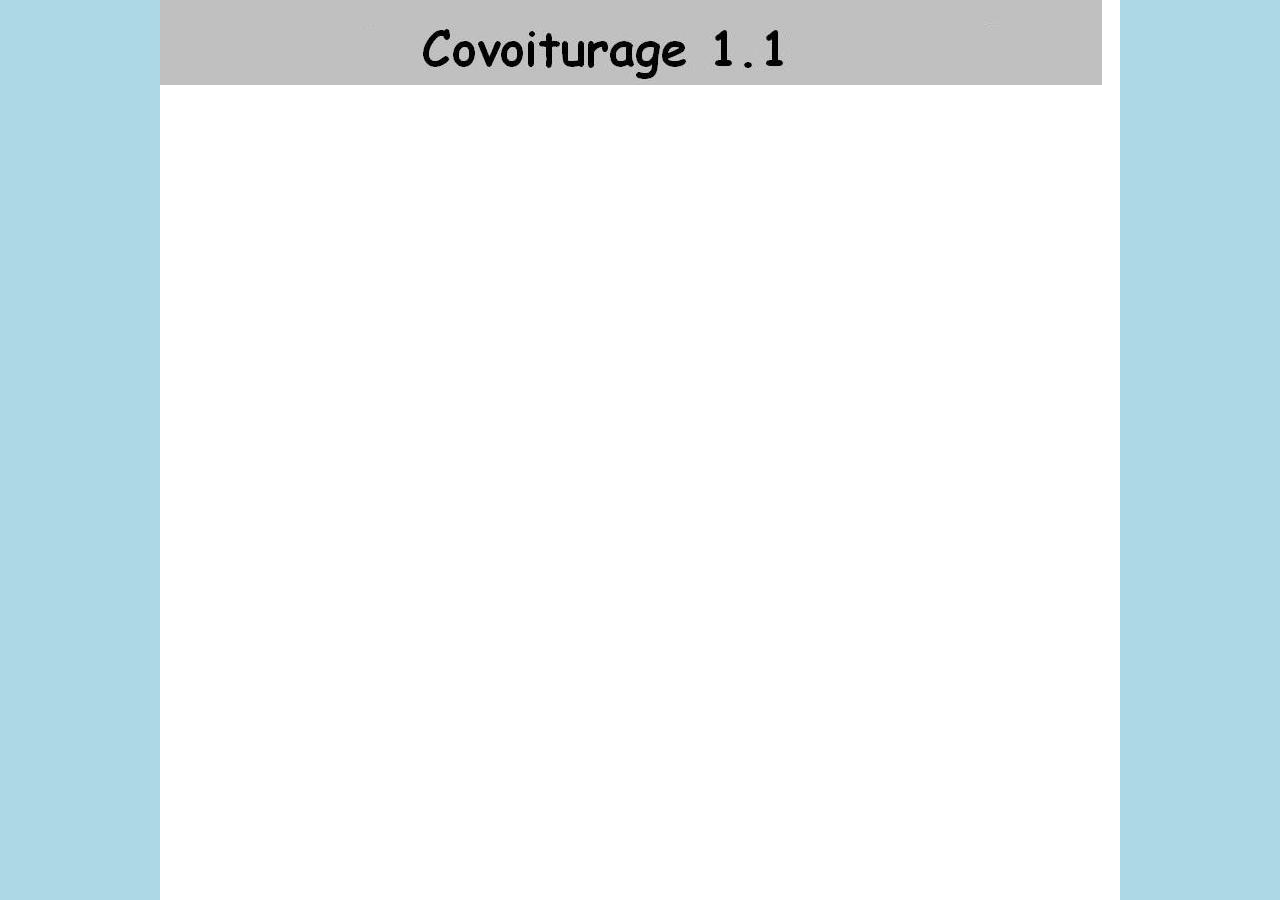
<file: index.html>
<html>

<head>

<title>Covoiturage en Vall�e Verte</title>
<META name="description" content="Site gratuit pour encourager le covoiturage en Vall�e Verte, Haute-Savoie.">
<META name="keywords" content="covoiturage, Vall�e Verte, vall�e verte, vallee verte, Haute-Savoie, Haute Savoie, haute savoie, Bo�ge, Boege, Bog�ve, Bogeve, Hab�re-Poche, Habere Poche, vvcovoiturage, 74">
<META name="Author" content="Yann Foucard">
<link rel="shortcut icon" href="images/favicon.ico" />
<link rel="icon" type="image/ico" href="images/favicon.ico">

</head>

<FRAMESET cols="*, 960,*" Frameborder="no">

<FRAME SRC="frame_gauche.htm" NAME="gauche">

<FRAMESET ROWS="85, *" Frameborder="no">

	<FRAME SRC="frame_haut.htm" NAME="haut">

	<FRAME SRC="index2.php" NAME="bas">

</FRAMESET> 

<FRAME SRC="frame_droite.htm" NAME="droite">

</FRAMESET> 

<NOFRAMES>
<BODY>
Cette page HTML n�cessite un navigateur supportant les frames,
veuillez nous en excuser.<BR><BR>
<a href="index2.php">Version sans frames</a>
</BODY>
</NOFRAMES>
</html>
</file>
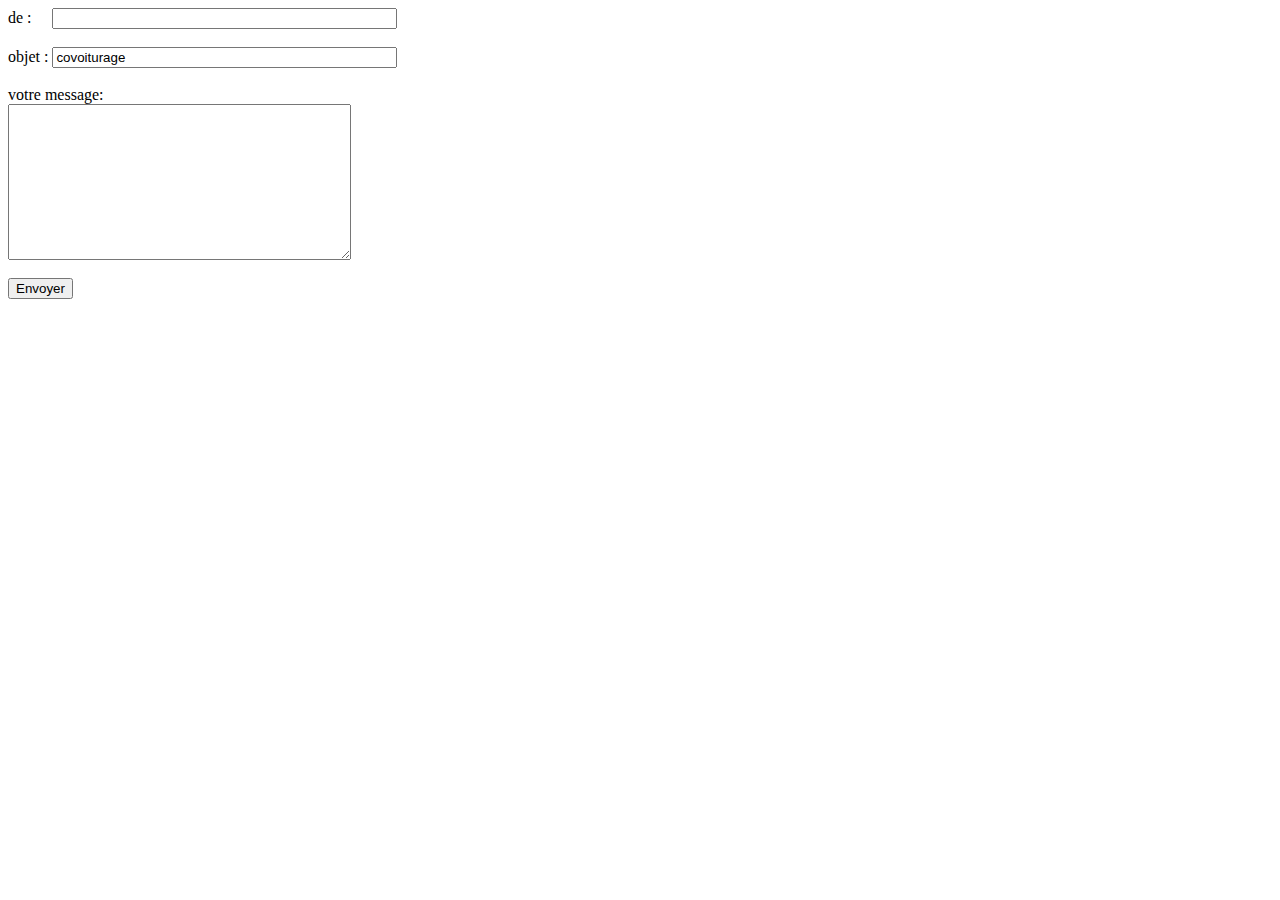
<file: rediger_message_webmaster.htm>
<html><script type="text/javascript" language="Javascript" >
<!--
function verification()
{
if(document.formulaire.de.value.indexOf('@') == -1) {
   alert("Ce n'est pas une adresse mail valide");
   document.formulaire.de.focus();
   return false;
  }
if(document.formulaire.de.value.indexOf('.') == -1) {
   alert("Ce n'est pas une adresse mail valide");
   document.formulaire.de.focus();
   return false;
  }
  return true
}
//-->
</script>
		
		
	<form name="formulaire" action="envoyer_message_webmaster.php" method="post" onSubmit="return verification()">
	
	de :&nbsp;&nbsp;&nbsp;&nbsp;&nbsp;<input type="text" name="de" size="40">
	
		</br></br>
	objet :&nbsp;<input type="text" name="objet" size="40" value="covoiturage" onFocus="javascript:this.value=''">
	</br></br>
	votre message:
	</br>
	<TEXTAREA rows="10" cols="40" name="message"></TEXTAREA>
	</br></br>
	<input name="soumettre" type="submit" value="Envoyer" >
	
	</form>
	
</html>
</file>
